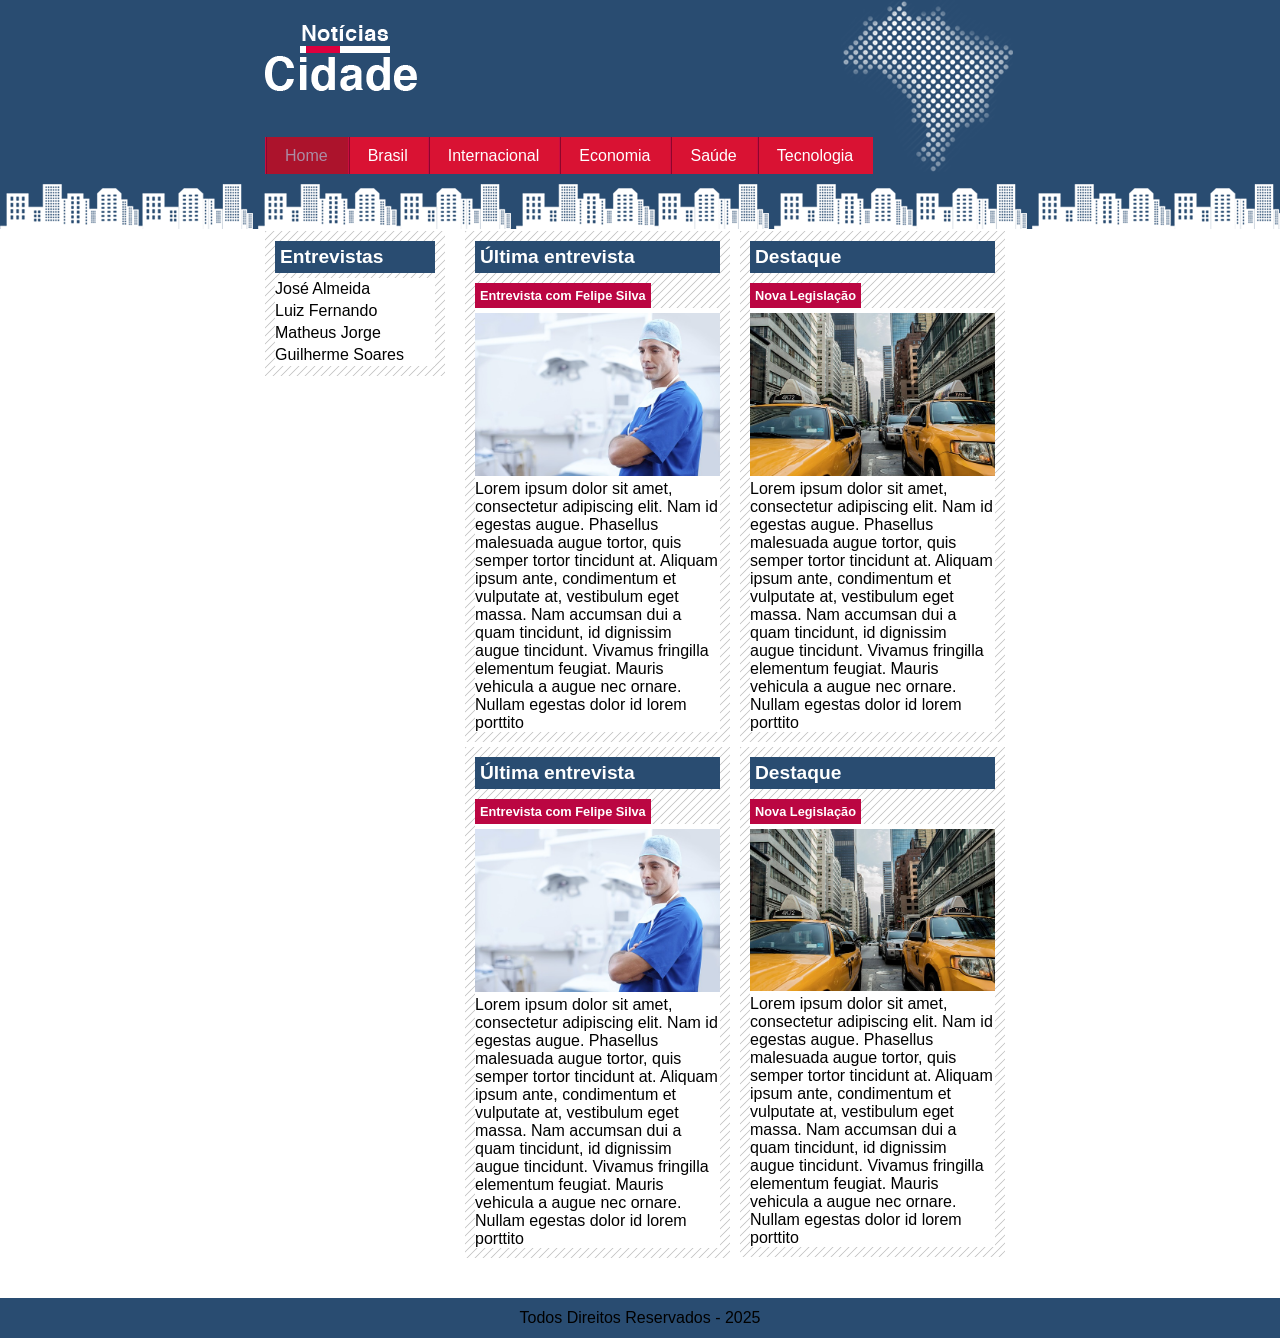
<file: index.html>
<!DOCTYPE html>
<head>
    <meta charset="UTF-8">
    <title>Noticias Cidade</title>
    <link rel="stylesheet" type="text/css" href="estilo.css">
    
</head>
<body class="home">
    <div id="container">

    <div>
        <div id="topo">
        <h1 class="logo">Noticias Cidade</h1>
        
        <ul id="home"> <!-- Navegação -->
            <li class="primeiro"><a id="home" href="index.html">Home</a></li>
            <li><a id="brasil" href="brasil.html">Brasil</a></li>
            <li><a href="#">Internacional</a></li>
            <li><a id="economia" href="#">Economia</a></li>
            <li><a id="saude" href="#">Saúde</a></li>
            <li><a id="tecnologia" href="#">Tecnologia</a></li>
        </ul>
        </div>
    </div>
        

        <div id="conteudo-esq"> <!--Conteudo lado Esquerdo-->
            
        <div class="conteudo">
            <h1>Destaque</h1>
            <h2> Nova Legislação</h2>
            <div class="caixa">
            <img src="taxi.jpg">
            <p>Lorem ipsum dolor sit amet, consectetur adipiscing elit. Nam id egestas augue. Phasellus malesuada augue tortor, quis semper tortor tincidunt at. Aliquam ipsum ante, condimentum et vulputate at, vestibulum eget massa. Nam accumsan dui a quam tincidunt, id dignissim augue tincidunt. Vivamus fringilla elementum feugiat. Mauris vehicula a augue nec ornare. Nullam egestas dolor id lorem porttito
            </p>
            </div>
        </div>

        <div class="conteudo">
            <h1>Destaque</h1>
            <h2> Nova Legislação</h2>
            <div class="caixa">
            <img src="taxi.jpg">
            <p>Lorem ipsum dolor sit amet, consectetur adipiscing elit. Nam id egestas augue. Phasellus malesuada augue tortor, quis semper tortor tincidunt at. Aliquam ipsum ante, condimentum et vulputate at, vestibulum eget massa. Nam accumsan dui a quam tincidunt, id dignissim augue tincidunt. Vivamus fringilla elementum feugiat. Mauris vehicula a augue nec ornare. Nullam egestas dolor id lorem porttito
            </p>
            </div>
        </div>

        
        </div>
        
        <div id="conteudo-dir"> <!--Conteudo lado Direito-->
            <div class="conteudo">
            <h1>Última entrevista</h1>
            <h2> Entrevista com Felipe Silva</h2>
            <div class="caixa">
            <img src="doutor.jpg">
            <p>Lorem ipsum dolor sit amet, consectetur adipiscing elit. Nam id egestas augue. Phasellus malesuada augue tortor, quis semper tortor tincidunt at. Aliquam ipsum ante, condimentum et vulputate at, vestibulum eget massa. Nam accumsan dui a quam tincidunt, id dignissim augue tincidunt. Vivamus fringilla elementum feugiat. Mauris vehicula a augue nec ornare. Nullam egestas dolor id lorem porttito
            </p>
            </div>
            </div>

            <div class="conteudo"> 
            <h1>Última entrevista</h1>
            <h2> Entrevista com Felipe Silva</h2>
            <div class="caixa">
            <img src="doutor.jpg">
            <p>Lorem ipsum dolor sit amet, consectetur adipiscing elit. Nam id egestas augue. Phasellus malesuada augue tortor, quis semper tortor tincidunt at. Aliquam ipsum ante, condimentum et vulputate at, vestibulum eget massa. Nam accumsan dui a quam tincidunt, id dignissim augue tincidunt. Vivamus fringilla elementum feugiat. Mauris vehicula a augue nec ornare. Nullam egestas dolor id lorem porttito
            </p>
            </div>
            </div>
        
       
        </div>
        <div id="lateral"> <!-- inicio lateral-->  
        <div id="menu-lateral">
            <h1>Entrevistas</h1>
            <ul>
                <li><a href="#">José Almeida</a></li>
                <li><a href="#">Luiz Fernando</a></li>
                <li><a href="#">Matheus Jorge</a></li>
                <li><a href="#">Guilherme Soares</a></li>
            </ul>
            
        </div>     
        </div> <!-- fim lateral-->
        </div>
        <div id="rodape">
            Todos Direitos Reservados - 2025
        </div>
</body>

</html>
</file>
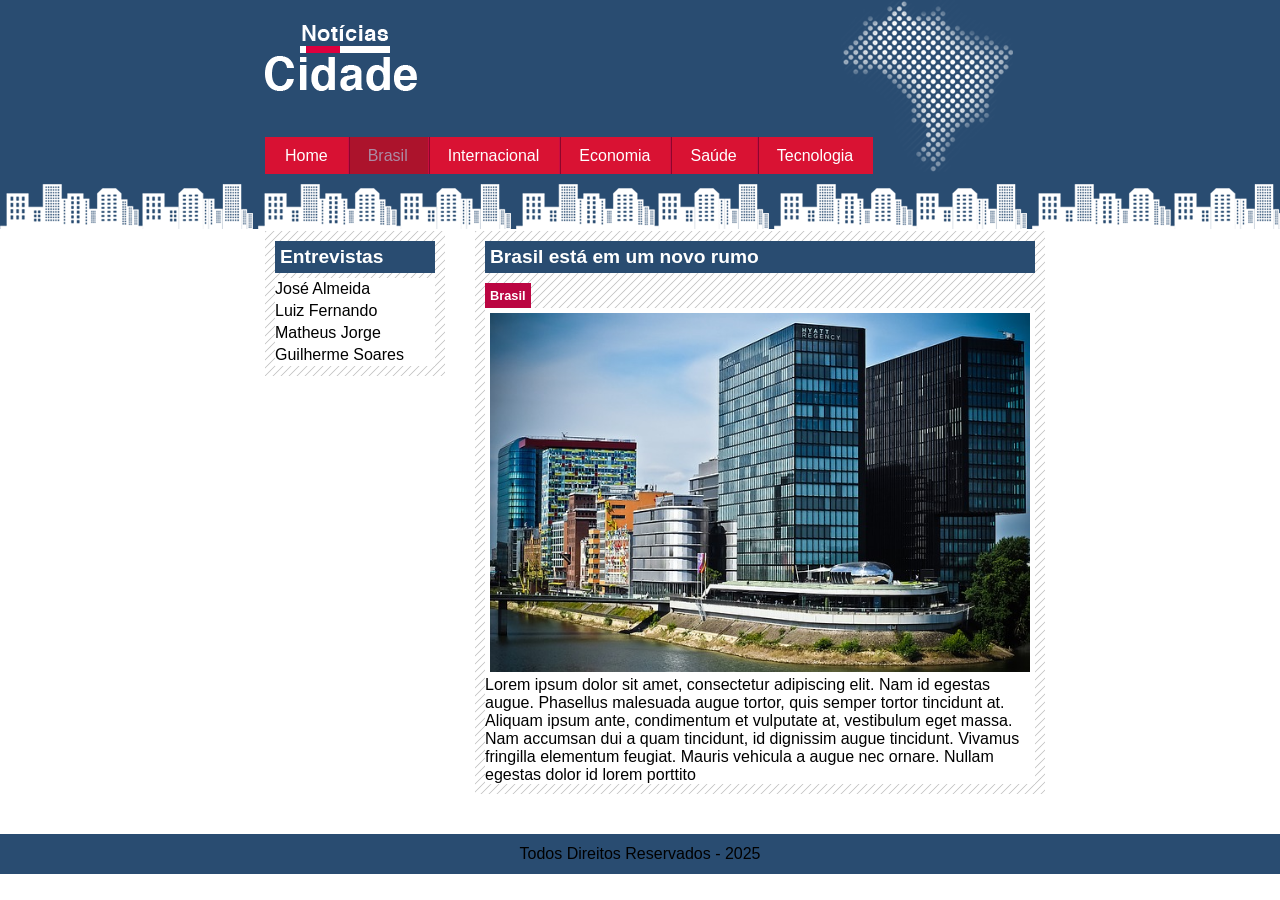
<file: brasil.html>
<!DOCTYPE html>
<head>
    <meta charset="UTF-8">
    <title>Noticias Cidade</title>
    <link rel="stylesheet" type="text/css" href="estilo.css">
    
</head>
<body class="brasil">
    <div id="container">

    <div>
        <div id="topo">
        <h1 class="logo">Noticias Cidade</h1>
        <ul>
            <li class="primeiro"><a id="home" href="index.html">Home</a></li>
            <li><a id="brasil" href="brasil.html">Brasil</a></li>
            <li><a href="#">Internacional</a></li>
            <li><a id="economia" href="#">Economia</a></li>
            <li><a id="saude" href="#">Saúde</a></li>
            <li><a id="tecnologia" href="#">Tecnologia</a></li>
        </ul>
        </div>
    </div>
        

            <div id="uma-coluna">
            <div class="conteudo-uma-coluna">
            <h1>Brasil está em um novo rumo</h1>
            <h2>Brasil</h2>
            <div class="caixa">
            <img src="mundo.jpg">
            <p>
                Lorem ipsum dolor sit amet, consectetur adipiscing elit. Nam id egestas augue. Phasellus malesuada augue tortor, quis semper tortor tincidunt at. Aliquam ipsum ante, condimentum et vulputate at, vestibulum eget massa. Nam accumsan dui a quam tincidunt, id dignissim augue tincidunt. Vivamus fringilla elementum feugiat. Mauris vehicula a augue nec ornare. Nullam egestas dolor id lorem porttito
            </p>
            </div>
            </div>

        </div>
        <div id="lateral"> <!-- inicio lateral-->  
        <div id="menu-lateral">
            <h1>Entrevistas</h1>
            <ul>
                <li><a href="#">José Almeida</a></li>
                <li><a href="#">Luiz Fernando</a></li>
                <li><a href="#">Matheus Jorge</a></li>
                <li><a href="#">Guilherme Soares</a></li>

            </ul>
            
        </div>     
        </div> <!-- fim lateral-->
        </div>
        <div id="rodape">
            Todos Direitos Reservados - 2025
        </div>
</body>

</html>
</file>
<file: estilo.css>
* {
    padding: 0px;
    margin: 0px;
}
body {
    font-family: 'Trebuchet MS', 'Lucida Sans Unicode', 'Lucida Grande', 'Lucida Sans', Arial, sans-serif;
    background: white url(fundo.png) repeat-x;
    height: 233px ;
}
#container {
    
    width: 750px;
    margin: 0 auto;
    text-align: center;
    margin-bottom: 30px;
    
}
/* Cabeçalho */
#topo {
    margin: 0 auto;
    height: 150px;
    padding-top: 25px;
    background: url(detalhe-topo.png) right no-repeat;
}
.logo {
    
    width: 152px;
    height: 66px;
    background: url(logo.png)no-repeat left;
    text-indent: -3000px;

}
/* Navegação */
#topo ul{
    margin: 0px;
    padding: 0px;
    list-style: none;
    text-decoration: none;
    margin-top: 45px;
    float: left;

}
#topo li{
    float: left;
}
#topo a{
    padding: 10px 20px;
    line-height: 40px;
    text-decoration: none;
    color: white;
    background: rgb(217, 18, 51) url(divisor.png) left repeat-y;
}

#topo ul .primeiro a {
    background: rgb(216, 17, 51);
}

#topo a:hover{
    color: rgb(172, 140, 164);
    background: rgb(172, 19, 44) url(divisor.png) left repeat-y ;
}
body.home a#home,
body.brasil a#brasil,
body.economia a#economia,
body.saude a#saude,
body.tecnologia a#tecnologia {
    color: rgb(172, 140, 164);
    background: rgb(172, 19, 44) url(divisor.png) left repeat-y ;
}

/*Conteudo Esquerdo*/
#conteudo-esq {
    margin-top: 50px;
    width: 275px;
    float: right;     
}
#conteudo-esq h1  {
    font-family: Arial, Helvetica, sans-serif;
    font-size: 1.2em;
    font-weight: 700;
    text-align: left;
    padding: 5px;
    color: white;
    background: rgb(41, 76, 113);
}
#conteudo-esq h2 {
    font-family: Arial, Helvetica, sans-serif;
    font-size: 0.8em;
    margin-top: 10px;    
    text-align: left;
    padding: 5px;
    display: flex;
    width: max-content;
    color: white;
    background: rgb(187, 6, 66);
}
#conteudo-esq p {
    text-align: left;
}

/*Conteudo Direito*/
#conteudo-dir{
    margin-top: 50px;
    width: 275px;
    float: right;
    
}
#conteudo-dir h1  {
    font-family: Arial, Helvetica, sans-serif;
    font-size: 1.2em;
    font-weight: 700;
    text-align: left;
    padding: 5px;
    color: white;
    background: rgb(41, 76, 113);
}
#conteudo-dir h2 {
    font-family: Arial, Helvetica, sans-serif;
    font-size: 0.8em;
    margin-top: 10px;    
    text-align: left;
    padding: 5px;
    display: flex;
    width: max-content;
    color: white;
    background: rgb(187, 6, 66);
}
#conteudo-dir p {
    text-align: left;
}

/* Uma Coluna */
#uma-coluna {
    margin-top: 50px;
    width: 540px;
    float: right;
}
#uma-coluna h1 {
    font-family: Arial, Helvetica, sans-serif;
    font-size: 1.2em;
    font-weight: 700;
    text-align: left;
    padding: 5px;
    color: white;
    background: rgb(41, 76, 113);
}
#uma-coluna h2 {
     font-family: Arial, Helvetica, sans-serif;
    font-size: 0.8em;
    margin-top: 10px;    
    text-align: left;
    padding: 5px;
    display: flex;
    width: max-content;
    color: white;
    background: rgb(187, 6, 66);
}
#uma-coluna p {
    text-align: left;
}
.conteudo-uma-coluna {
    padding: 10px 10px;
    margin-top: 5px;
    width: 550px;
    background: white url(fundo-caixa.png);
}
#uma-coluna img{
    margin-top: 5px;
    padding-right: px;
    width: 540px;
}

/* Conteudo Duas Colunas */

.conteudo {
    padding: 10px 10px;
    margin-top: 5px;
    width: 245px;
    background: white url(fundo-caixa.png);
   
}

.conteudo img{
    margin-top: 5px;
    padding-right: 5px;
    width: 100%;
}
.conteudo a{
    text-decoration: none;
    line-height: 60px;

}
.caixa {
    background: white;
}
#lateral {
    margin-top: 45px;
    width: 180px;
    float: left;
}

#menu-lateral {
    width: 160px;
    float: left;
    margin-top: 10px;
    padding: 10px 10px;
    background: white url(fundo-caixa.png);
}
#menu-lateral h1 {
    font-family: Arial, Helvetica, sans-serif;
    font-size: 1.2em;
    font-weight: 700;
    text-align: left;
    padding: 5px;
    color: white;
    background: rgb(41, 76, 113);
}
#menu-lateral ul{
    margin-top: 5px;
    list-style: none;
    text-align: left;
}
#menu-lateral li{
    margin: 0px;
    list-style: none;
}
#menu-lateral a{
    display: block;
    text-align: left;
    line-height: 20px;
    padding-top: 1px;
    padding-bottom: 1px;
    
    background: #ffffff;
    color: black;
    text-decoration: none;
    
}
#menu-lateral a:hover{
    color: rgb(255, 255, 255);
    text-decoration: none;
    text-indent: 20px;
    background: #5a5a5a url(marcador.png) no-repeat left; 
    
}
#rodape {
    float: left;

    margin-top: 40px;
    line-height: 40px;
    height: 40px;
    width: 100%;
    text-align: center;
    background: rgb(41, 76, 113);

}
</file>
